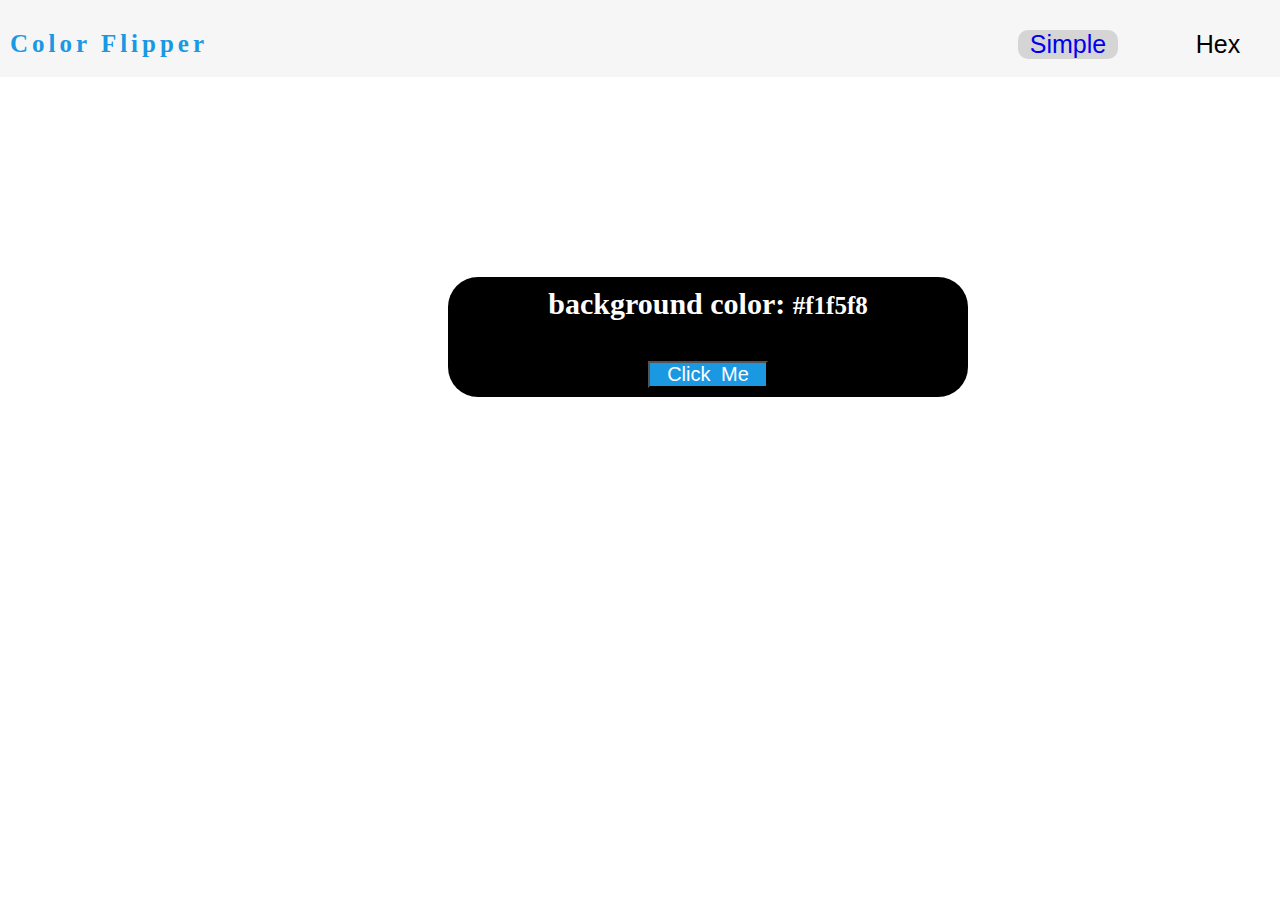
<file: index.htm>
<!DOCTYPE html>
<html>
  <head>
    <link rel="stylesheet"  href="index.css">
    <title>Color Flipper</title>
  </head>
  <body>
    <nav>
      <div class='nav-center'>
          <h4>Color Flipper</h4>
          <ul class="nav-links">
            <li><a href="index.htm">Simple</a></li>
            <li><a href="hex.htm"></a>Hex</li>
          </ul>
      </div>
    </nav>

    <main>
      <div class="container">
        <h2>background color: <span class='color'>
          #f1f5f8
        </span></h2>
        <button class='btn btn-hero' id='btn'>
          Click Me</button>
      </div>
    </main>



    <!-- javascript -->
    <script type="text/javascript" src="index.js"></script>
  </body>
</html>
</file>
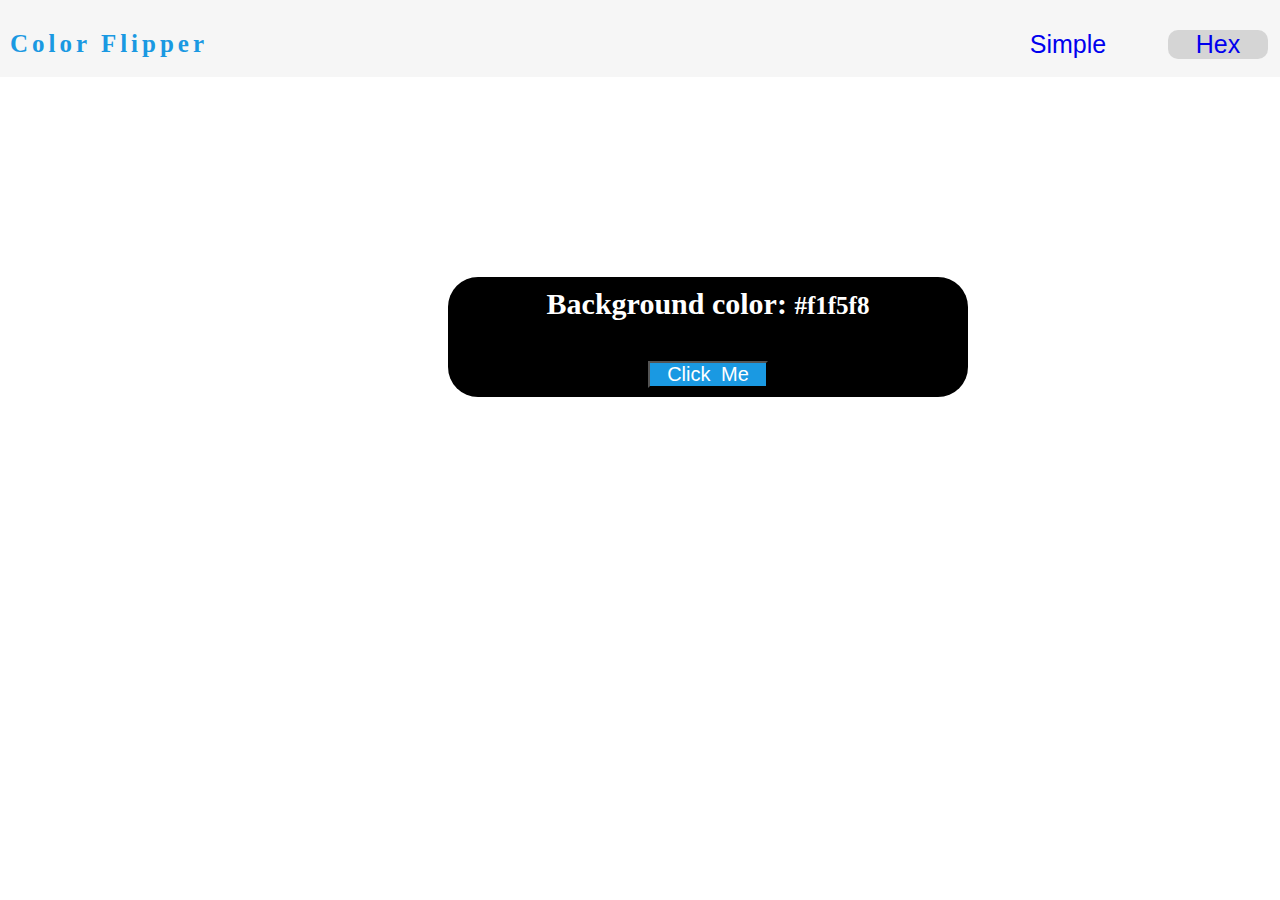
<file: hex.htm>
<!DOCTYPE html>
<html>
  <head>
    <link rel="stylesheet"  href="index.css">
    <title>Color Flipper-Hex </title>
  </head>
  <body>
    <nav>
      <div class='nav-center'>
          <h4>Color Flipper</h4>
          <ul class="nav-links">
            <li><a href="index.htm">Simple</a></li>
            <li><a href="hex.htm">Hex</a></li>
          </ul>
      </div>
    </nav>

    <main>
      <div class="container">
        <h2>Background color: <span class='color'>
          #f1f5f8
        </span></h2>
        <button class='btn btn-hero' id='btn'>
          Click Me</button>
      </div>
    </main>



    <!-- javascript -->
    <script type="text/javascript" src="hex.js"></script>
  </body>
</html>
</file>
<file: index.css>
*{
  margin: 0px;
  padding: 0px;
}
.nav-center{
  background-color: rgba(245, 245, 245, 0.856);
  padding: 10px;
}

.nav-center h4{
  color: rgb(26, 153, 226);
  letter-spacing: 4px;
  font-weight:bolder;
  font-size: 25px;
  position: relative;
  top: 20px;
}

.nav-links{
  /* border: 2px solid red; */
  font-size: 25px;
  font-family: 'Segoe UI', Tahoma, Geneva, Verdana, sans-serif ;
  position: relative;
  bottom: 8px;
  left: 60%;
  width: 250px;
  display: flex;
  justify-content: space-between;
}

.nav-links li{
  display: inline-block;
  width: 100px;
  text-align: center;
  border-radius: 10px;
  /* border: 2px solid green; */
  
}

a{
  text-decoration: none;
}

.container{
  /* border: 2px solid red; */
  width: 500px;
  text-align: center;
  position: relative;
  left: 15%;
  top: 200px;
  height: 100px;
  background-color: black;
  color: white;
  border-radius: 30px;
  padding: 10px;
  /* font-size: 22px; */
}
.container h2{
font-size: 30px;
}

.color{
  font-size: 25px;
}

.btn{
  font-size: 20px;
  position: relative;
  top: 40px;
  word-spacing: 5px;
  width: 120px;
  background-color: rgb(26, 153, 226);
  color: white;
}

/* desktop */
@media screen and (min-width:1200px){
  .nav-links{
    left: 80%;
  }
  .container{
    left: 35%;
  }
}

@media screen and (max-width:600px) {
  .container{
    left: 2%;
  }
  .nav-links{
    left: 65%;
    width: 200px;
  }
}
</file>
